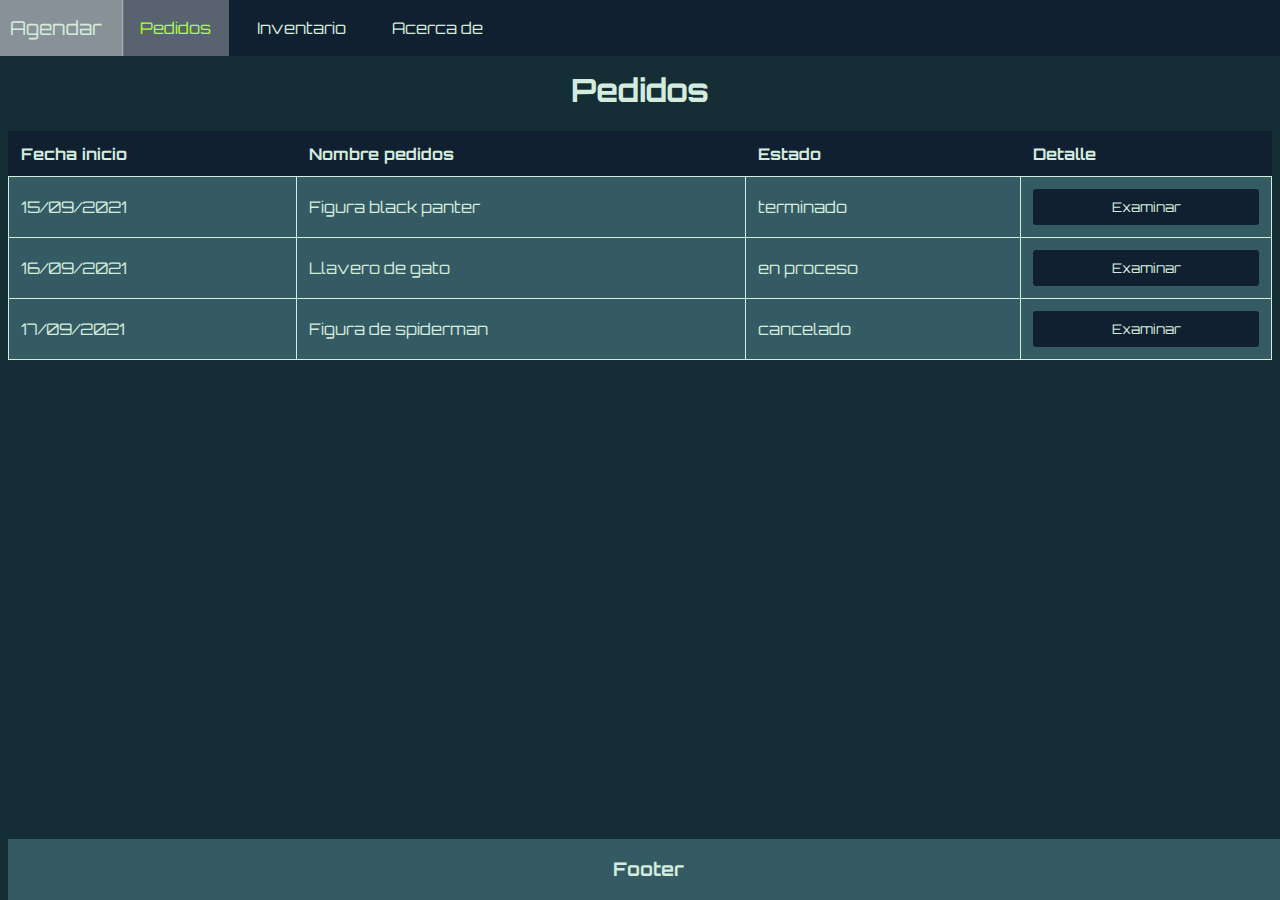
<file: index.html>
<!DOCTYPE html>
<html lang="es">

<head>
    <meta charset="UTF-8">
    <meta http-equiv="X-UA-Compatible" content="IE=edge">
    <meta name="viewport" content="width=device-width, initial-scale=1.0">
    <link rel="preconnect" href="https://fonts.googleapis.com">
    <link rel="preconnect" href="https://fonts.gstatic.com" crossorigin>
    <link href="https://fonts.googleapis.com/css2?family=Orbitron:wght@700&display=swap" rel="stylesheet">
    <link rel="stylesheet" href="css/style.css">
    <title>Menu Principal</title>
</head>

<body>
    <header>
        <nav>
            <ul>
                <li><a href="agendar.html">Agendar</a></li>
                <li><a href="index.html" class="activo">Pedidos</a></li>
                <li><a href="#">Inventario</a></li>
                <li><a href="#">Acerca de</a></li>
            </ul>
        </nav>
    </header>
    <main>
        <h1>Pedidos</h1>
        <section>
            <table id="tabla">
                <tr>
                    <th>Fecha inicio</th>
                    <th>Nombre pedidos</th>
                    <th>Estado</th>
                    <th>Detalle</th>
                </tr>
                <tr>
                    <td>15/09/2021</td>
                    <td>Figura black panter</td>
                    <td>terminado</td>
                    <td>
                        <button>Examinar</button>
                    </td>
                </tr>
                <tr>
                    <td>16/09/2021</td>
                    <td>Llavero de gato</td>
                    <td>en proceso</td>
                    <td>
                        <button>Examinar</button>
                    </td>
                </tr>
                <tr>
                    <td>17/09/2021</td>
                    <td>Figura de spiderman</td>
                    <td>cancelado</td>
                    <td>
                        <button>Examinar</button>
                    </td>
                </tr>                
            </table>
        </section>

    </main>
    <footer>
        <h3>Footer</h3>        
    </footer>
</body>

</html>
</file>
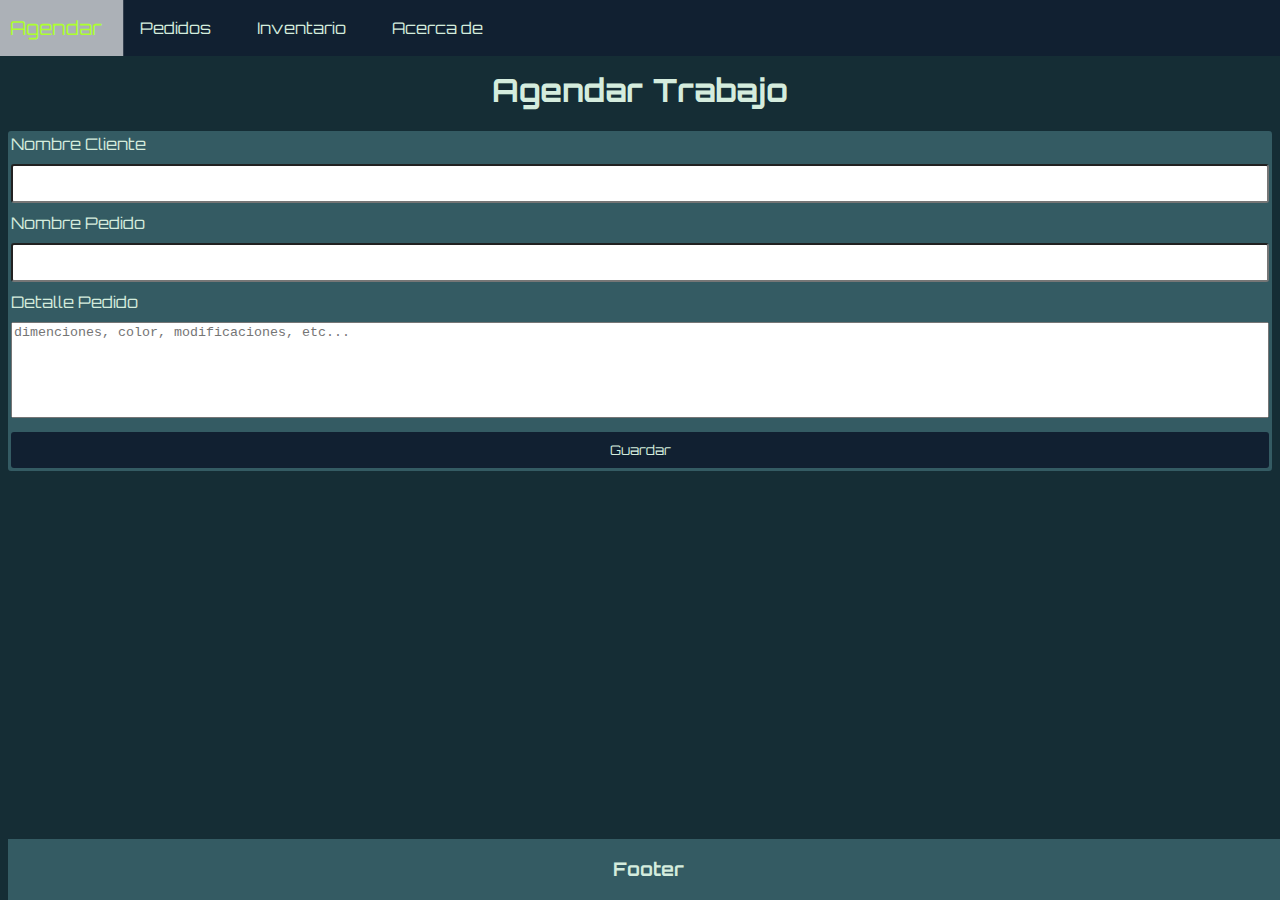
<file: agendar.html>
<!DOCTYPE html>
<html lang="es">

<head>
    <meta charset="UTF-8">
    <meta http-equiv="X-UA-Compatible" content="IE=edge">
    <meta name="viewport" content="width=device-width, initial-scale=1.0">
    <link rel="preconnect" href="https://fonts.googleapis.com">
    <link rel="preconnect" href="https://fonts.gstatic.com" crossorigin>
    <link href="https://fonts.googleapis.com/css2?family=Orbitron:wght@700&display=swap" rel="stylesheet">
    <link rel="stylesheet" href="css/style.css">
    <title>Menu Principal</title>
</head>

<body>
    <header>
        <nav>
            <ul>
                <li><a href="agendar.html" class="activo">Agendar</a></li>
                <li><a href="index.html">Pedidos</a></li>
                <li><a href="#">Inventario</a></li>
                <li><a href="#">Acerca de</a></li>
            </ul>
        </nav>
    </header>
    <main>
        <h1>Agendar Trabajo</h1>
        <section>
            <form action="">
                <label for="cliente">Nombre Cliente</label>
                <input type="text" id="cliente" name="cliente">
                <label for="pedido">Nombre Pedido</label>
                <input type="text" name="pedido" id="pedido">
                <label for="detalle">Detalle Pedido</label>
                <textarea name="detalle" id="detalle" rows="6" cols="50" placeholder="dimenciones, color, modificaciones, etc... "></textarea>
                <button type="submit">Guardar</button>                
            </form>
        </section>

    </main>
    <footer>
        <h3>Footer</h3>        
    </footer>
</body>

</html>
</file>
<file: css/style.css>
/* tabla de colores  */

/* colores principales  */

/* color de fondo           = #112031  */
/* color de primario        = #152D35  */
/* color de secundario      = #345B63  */
/* color de terciario       = #D4ECDD  */

html{
    font-family: 'Orbitron', sans-serif;
    color:#D4ECDD;    
}

body{
    background-color:#152D35;
}

main{
    margin-top:70px;
}

footer{       
    background-color:#345B63;
    position:absolute;
    bottom:0px;
    width:100%;
}

h1,h2,h3{
    text-align:center;
}

.activo{
    color:greenyellow;
    background-color:rgba(255,255,255,0.3);
}

ul{
    list-style-type:none;
    margin:0px;
    padding:0px;
    overflow:hidden;
    position:fixed;
    top:0px;
    left:0px;
    width: 100%;
    background-color: #112031;
}

li{
    float:left;
    border-radius:3px;
    margin: 0px 10px 0px 0px;
    transition:0.3s;
}

li a{
    display: block;
    color:#D4ECDD;
    text-align:center;
    padding:18px;
    text-decoration:none;
}

li:hover{
    background-color: rgba(255,255,255,0.5);    
    transform:scale(1.2);
}

table{
    background-color:#345B63;
    margin:0 auto;
    padding:10px;
    width:100%;
    border-collapse:collapse;
    border:1px solid #112031;
}

table th{
    text-align:left;
    background-color: #112031;
    padding: 12px 12px;
}

td{
    border:1px solid #D4ECDD;
    padding: 12px 12px;
}

button{
    font-family:'Orbitron', sans-serif;
    color:#D4ECDD;
    background-color:#112031;
    width:100%;
    border-style:none;
    border-radius:3px;
    cursor:pointer;
    padding:10px;
}

button:hover{
    background-color: rgba(255,255,255,0.5);    
    color:greenyellow;    
}

textarea{
    resize: none;
    box-sizing: border-box;
    width: 100%;
    margin:10px 0px;
}

form{    
    margin:0 auto;
    padding:3px;
    background-color:#345B63;
    border-radius:3px;
}

form input[type=text]{
    padding: 10px 5px;
    border-radius:3px;
    width:100%;
    box-sizing: border-box;
    margin:10px 0px;
}
</file>
